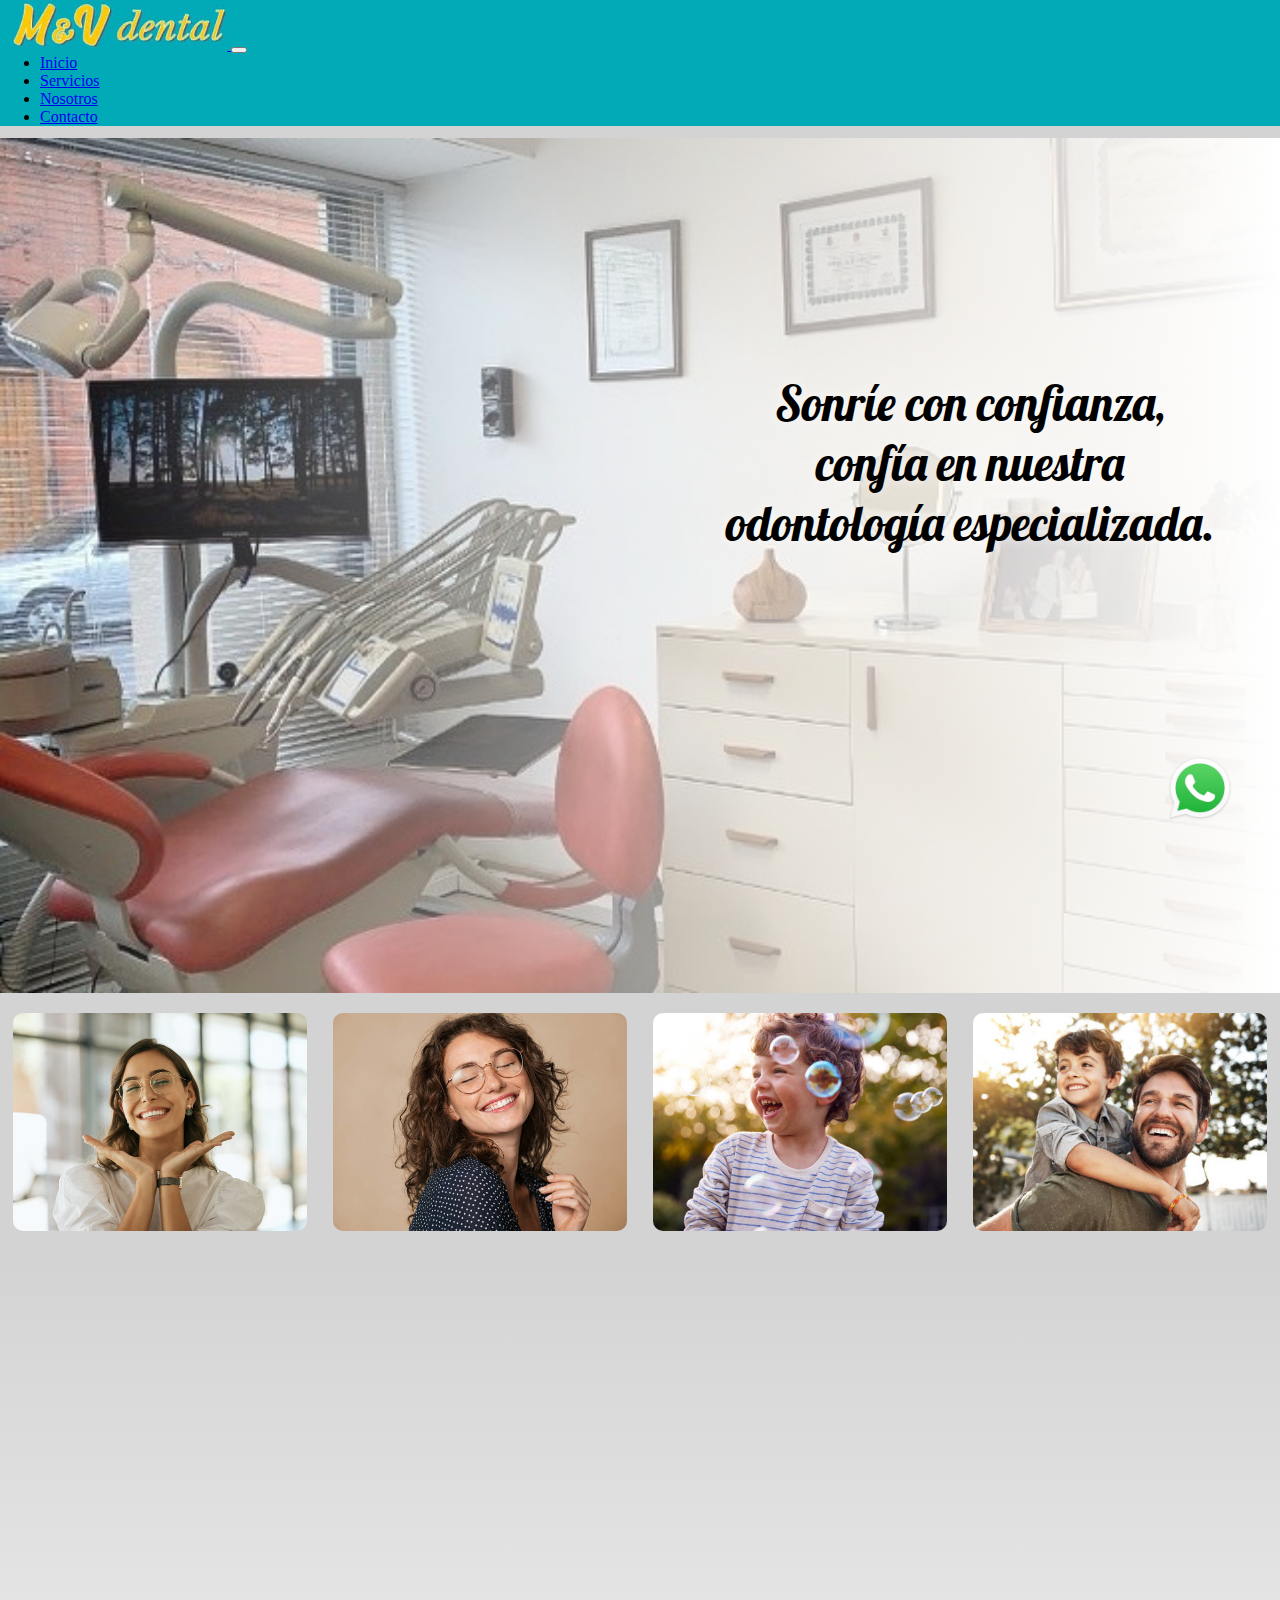
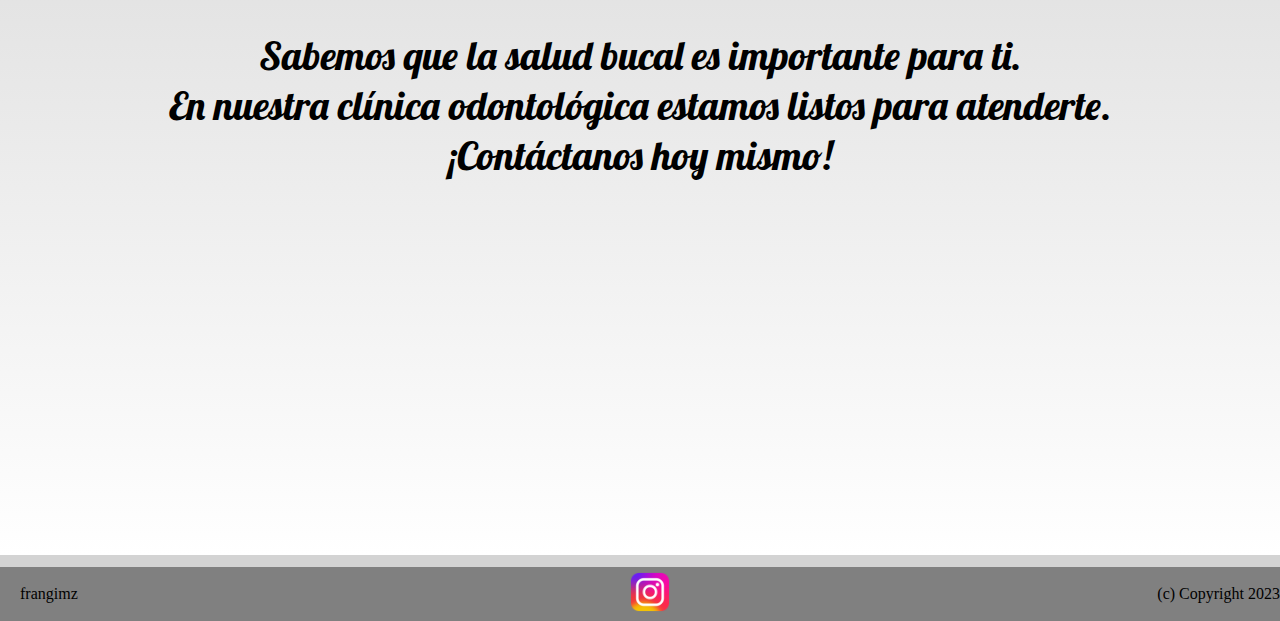
<file: index.html>
<!DOCTYPE html>
<html lang="es">
<head>
    <meta charset="UTF-8">
    <meta http-equiv="X-UA-Compatible" content="IE=edge">
    <meta name="viewport" content="width=device-width, initial-scale=1.0">
    <meta name="description" content="Brindamos tratamientos de odontología especializada en Alberdi, Córdoba. Contáctenos para programar una cita hoy mismo o en caso de emergencia dental.">

    <title>Odontología Especializada - MyV Dental</title>
    <!--Css-->
    <link rel="stylesheet" href="css/styles.css">
    <!--Boostrap-->
    <link href="https://cdn.jsdelivr.net/npm/bootstrap@5.3.0-alpha3/dist/css/bootstrap.min.css" rel="stylesheet" integrity="sha384-KK94CHFLLe+nY2dmCWGMq91rCGa5gtU4mk92HdvYe+M/SXH301p5ILy+dN9+nJOZ" crossorigin="anonymous">
    <!--Favicon-->
    <!-- Lo hico con realfavicongenerator.net-->
    <link rel="apple-touch-icon" sizes="76x76" href="apple-touch-icon.png">
    <link rel="icon" type="image/png" sizes="32x32" href="favicon-32x32.png">
    <link rel="icon" type="image/png" sizes="16x16" href="favicon-16x16.png">
    <link rel="manifest" href="site.webmanifest">
    <link rel="mask-icon" href="safari-pinned-tab.svg" color="#5bbad5">
    <meta name="msapplication-TileColor" content="#da532c">
    <meta name="theme-color" content="#ffffff">
    <!--Google Font Losbter-->
    <link rel="preconnect" href="https://fonts.googleapis.com">
    <link rel="preconnect" href="https://fonts.gstatic.com" crossorigin>
    <link href="https://fonts.googleapis.com/css2?family=Lobster&display=swap" rel="stylesheet">
</head>
<body class="bodyIndex">
    <nav class="navbar navbar-expand-lg navbar-bg-color">
    <div class="container-fluid">
        <a class="navbar-brand" href="index.html">
            <img class="logo" src="img/logo/logo.jpg" alt="Logo de MyV Dental">
        </a>
        <button class="navbar-toggler" type="button" data-bs-toggle="collapse" data-bs-target="#navbarNavDropdown" aria-controls="navbarNavDropdown" aria-expanded="false" aria-label="Toggle navigation">
        <span class="navbar-toggler-icon"></span>
        </button>
        <div class="collapse navbar-collapse justify-content-end" id="navbarNavDropdown">
        <ul class="navbar-nav">
            <li class="nav-item">
            <a class="nav-link active" aria-current="page" href="index.html">Inicio</a>
            </li>
            <li class="nav-item">
            <a class="nav-link" href="pages/services.html">Servicios</a>
            </li>
            <li class="nav-item">
                <a class="nav-link" href="pages/aboutUs.html">Nosotros</a>
            </li>
            <li class="nav-item">
            <a class="nav-link" href="pages/contact.html">Contacto</a>
            </li>
        </ul>
        </div>
    </div>
    </nav>
    <main class="fondoIndex">
        <!--<div class="backg"><img class="backg__img" src="img/fondo.jpg" alt=""></div>-->
        <div class="slogan">
            <p>Sonríe con confianza,<br> confía en nuestra <br>odontología especializada.</p>
        </div>
    </main>

    <div id="whatsapp" class="fade-in-image">
        <a href="https://api.whatsapp.com/send?phone=543515725184&text=Hola%20Gustavo,%20Como%20andas?%20Disculpa,%20te%20escribo%20por%20una%20urgencia." target="_blank"><img class="iconoWhatsapp" src="img/iconos/iconoWhatsapp.png" alt="Logo de Whatsapp"></a>
    </div>

    <div class="sonrisas">
        <div>
            <img src="img/sonrisas/sonrisa1.jpg" alt="Imagen de sonrisa 1">
        </div>
        <div>
            <img src="img/sonrisas/sonrisa2.jpg" alt="Imagen de sonrisa 2">
        </div>
        <div>
            <img src="img/sonrisas/sonrisa3.jpg" alt="Imagen de sonrisa 3">
        </div>
        <div>
            <img src="img/sonrisas/sonrisa4.jpg" alt="Imagen de sonrisa 4">
        </div>
    </div>

    <div class="publicidad">
        <div class="frasePublicitaria">
            <p>Sabemos que la salud bucal es importante para ti.<br> En nuestra clínica odontológica estamos listos para atenderte.<br> ¡Contáctanos hoy mismo!</p>
        </div>
    </div>

    <footer>
        <div class="pie">
            <div class="brand">frangimz</div>
            <div class="redes">
                <a href="https://www.instagram.com/myv_dental/">
                    <img class="logoInsta" src="img/iconos/logoInsta.png" alt="Logo de Instagram">
                </a>
            </div>
            <div class="copyright">
                <p>(c) Copyright 2023</p>
            </div>
        </div>
    </footer>

    <!--Boostrap-->
    <script src="https://cdn.jsdelivr.net/npm/bootstrap@5.3.0-alpha3/dist/js/bootstrap.bundle.min.js" integrity="sha384-ENjdO4Dr2bkBIFxQpeoTz1HIcje39Wm4jDKdf19U8gI4ddQ3GYNS7NTKfAdVQSZe" crossorigin="anonymous"></script>
    <!--AOS-->

</body>
</html>
</file>
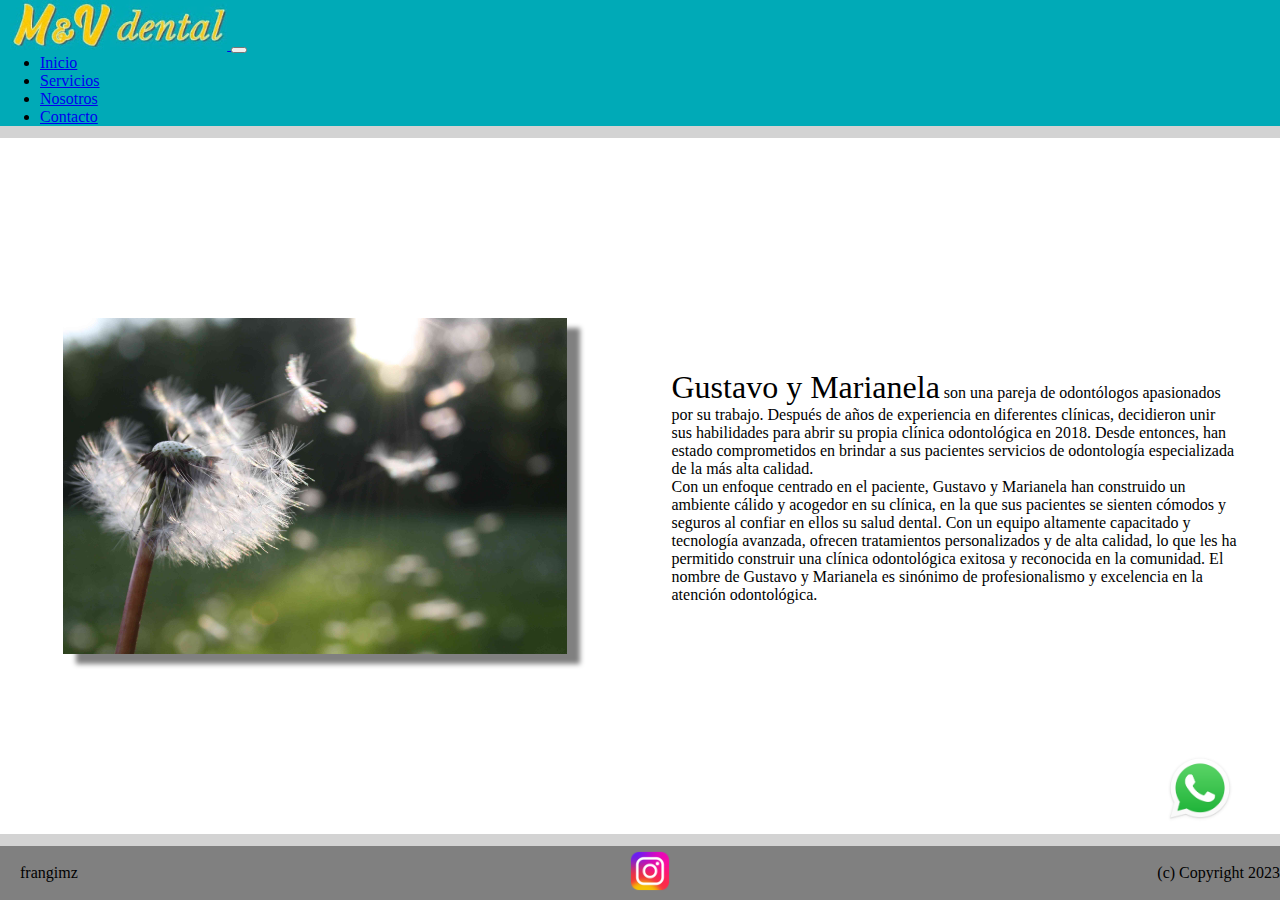
<file: pages/aboutUs.html>
<!DOCTYPE html>
<html lang="es">

<head>
    <meta charset="UTF-8">
    <meta http-equiv="X-UA-Compatible" content="IE=edge">
    <meta name="viewport" content="width=device-width, initial-scale=1.0">
    <meta name="description" content="Conoce la historia y trayectoria de nuestra clínica odontológica especializada. Descubre cómo hemos ayudado a nuestros pacientes a lograr una sonrisa saludable y hermosa. ¡Visítanos y conoce nuestra historia!">
    <title>Sobre Nosotros - MyV Dental</title>
    <!--Css-->
    <link rel="stylesheet" href="../css/styles.css">
    <!--Boostrap-->
    <link href="https://cdn.jsdelivr.net/npm/bootstrap@5.3.0-alpha3/dist/css/bootstrap.min.css" rel="stylesheet"
        integrity="sha384-KK94CHFLLe+nY2dmCWGMq91rCGa5gtU4mk92HdvYe+M/SXH301p5ILy+dN9+nJOZ" crossorigin="anonymous">
    <!--Favicon-->
    <!-- Lo hico con realfavicongenerator.net-->
    <link rel="apple-touch-icon" sizes="76x76" href="../apple-touch-icon.png">
    <link rel="icon" type="image/png" sizes="32x32" href="../favicon-32x32.png">
    <link rel="icon" type="image/png" sizes="16x16" href="../favicon-16x16.png">
    <link rel="manifest" href="../site.webmanifest">
    <link rel="mask-icon" href="../safari-pinned-tab.svg" color="#5bbad5">
    <meta name="msapplication-TileColor" content="#da532c">
    <meta name="theme-color" content="#ffffff">
    <!--Google Font Losbter-->
    <link rel="preconnect" href="https://fonts.googleapis.com">
    <link rel="preconnect" href="https://fonts.gstatic.com" crossorigin>
    <link href="https://fonts.googleapis.com/css2?family=Lobster&display=swap" rel="stylesheet">
</head>

<body class="bodyFullScreen">
    <nav class="navbar navbar-expand-lg navbar-bg-color">
        <div class="container-fluid">
            <a class="navbar-brand" href="../index.html">
                <img class="logo" src="../img/logo/logo.jpg" alt="Logo de MyV Dental">
            </a>
            <button class="navbar-toggler" type="button" data-bs-toggle="collapse" data-bs-target="#navbarNavDropdown"
                aria-controls="navbarNavDropdown" aria-expanded="false" aria-label="Toggle navigation">
                <span class="navbar-toggler-icon"></span>
            </button>
            <div class="collapse navbar-collapse justify-content-end" id="navbarNavDropdown">
                <ul class="navbar-nav">
                    <li class="nav-item">
                        <a class="nav-link active" aria-current="page" href="../index.html">Inicio</a>
                    </li>
                    <li class="nav-item">
                        <a class="nav-link" href="services.html">Servicios</a>
                    </li>
                    <li class="nav-item">
                        <a class="nav-link" href="aboutUs.html">Nosotros</a>
                    </li>
                    <li class="nav-item">
                        <a class="nav-link" href="contact.html">Contacto</a>
                    </li>
                </ul>
            </div>
        </div>
    </nav>

    <main class="portadaAboutus">
        <section class="imgStory">
            <img src="../img/imagen1.jpg" alt="Imagen que expresa comienzo de algo">
        </section>
        <section class="story">
            <p>
                <span class="textDeco">Gustavo y Marianela</span> son una pareja de odontólogos apasionados por su trabajo. Después de años de
                experiencia en diferentes clínicas, decidieron unir sus habilidades para abrir su propia clínica
                odontológica en 2018. Desde entonces, han estado comprometidos en brindar a sus pacientes servicios de
                odontología especializada de la más alta calidad.
            </p>
            <p>
                Con un enfoque centrado en el paciente, Gustavo y Marianela han construido un ambiente cálido y acogedor
                en su clínica, en la que sus pacientes se sienten cómodos y seguros al confiar en ellos su salud dental.
                Con un equipo altamente capacitado y tecnología avanzada, ofrecen tratamientos personalizados y de alta
                calidad, lo que les ha permitido construir una clínica odontológica exitosa y reconocida en la
                comunidad. El nombre de Gustavo y Marianela es sinónimo de profesionalismo y excelencia en la atención
                odontológica.
            </p>
        </section>
    </main>

    <div id="whatsapp" class="fade-in-image">
        <a href="https://api.whatsapp.com/send?phone=543515725184&text=Hola%20Gustavo,%20Como%20andas?%20Disculpa,%20te%20escribo%20por%20una%20urgencia." target="_blank"><img class="iconoWhatsapp" src="../img/iconos/iconoWhatsapp.png" alt="Logo de Whatsapp"></a>
    </div>

    <footer>
        <div class="pie">
            <div class="brand">frangimz</div>
            <div class="redes">
                <a href="https://www.instagram.com/myv_dental/">
                    <img class="logoInsta" src="../img/iconos/logoInsta.png" alt="Logo de Instagram">
                </a>
            </div>
            <div class="copyright">
                <p>(c) Copyright 2023</p>
            </div>
        </div>
    </footer>

    <!--Boostrap-->
    <script src="https://cdn.jsdelivr.net/npm/bootstrap@5.3.0-alpha3/dist/js/bootstrap.bundle.min.js"
        integrity="sha384-ENjdO4Dr2bkBIFxQpeoTz1HIcje39Wm4jDKdf19U8gI4ddQ3GYNS7NTKfAdVQSZe"
        crossorigin="anonymous"></script>
</body>

</html>
</file>
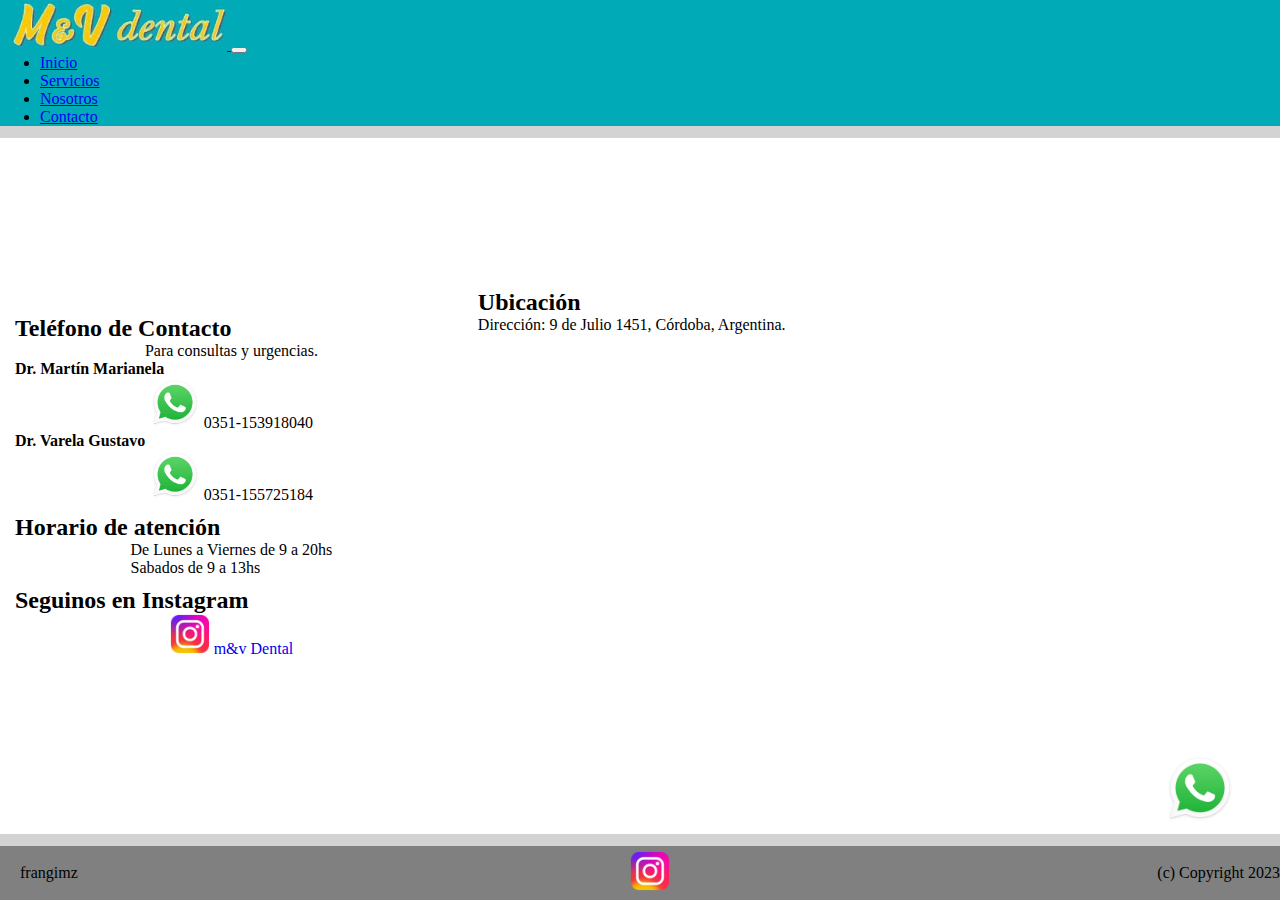
<file: pages/contact.html>
<!DOCTYPE html>
<html lang="es">

<head>
    <meta charset="UTF-8">
    <meta http-equiv="X-UA-Compatible" content="IE=edge">
    <meta name="viewport" content="width=device-width, initial-scale=1.0">
    <meta name="description" content="Encuentra aquí los canales de comunicación, horarios y ubicación de nuestra clínica dental. Contáctanos fácilmente y agenda tu cita hoy mismo.">
    <title>Contacto - MyV Dental</title>
    <!--Css-->
    <link rel="stylesheet" href="../css/styles.css">
    <!--Boostrap-->
    <link href="https://cdn.jsdelivr.net/npm/bootstrap@5.3.0-alpha3/dist/css/bootstrap.min.css" rel="stylesheet"
        integrity="sha384-KK94CHFLLe+nY2dmCWGMq91rCGa5gtU4mk92HdvYe+M/SXH301p5ILy+dN9+nJOZ" crossorigin="anonymous">
    <!--Favicon-->
    <!-- Lo hico con realfavicongenerator.net-->
    <link rel="apple-touch-icon" sizes="76x76" href="../apple-touch-icon.png">
    <link rel="icon" type="image/png" sizes="32x32" href="../favicon-32x32.png">
    <link rel="icon" type="image/png" sizes="16x16" href="../favicon-16x16.png">
    <link rel="manifest" href="../site.webmanifest">
    <link rel="mask-icon" href="../safari-pinned-tab.svg" color="#5bbad5">
    <meta name="msapplication-TileColor" content="#da532c">
    <meta name="theme-color" content="#ffffff">
    <!--Google Font Losbter-->
    <link rel="preconnect" href="https://fonts.googleapis.com">
    <link rel="preconnect" href="https://fonts.gstatic.com" crossorigin>
    <link href="https://fonts.googleapis.com/css2?family=Lobster&display=swap" rel="stylesheet">
</head>

<body class="bodyFullScreen">
    <nav class="navbar navbar-expand-lg navbar-bg-color">
        <div class="container-fluid">
            <a class="navbar-brand" href="../index.html">
                <img class="logo" src="../img/logo/logo.jpg" alt="Logo de MyV Dental">
            </a>
            <button class="navbar-toggler" type="button" data-bs-toggle="collapse" data-bs-target="#navbarNavDropdown"
                aria-controls="navbarNavDropdown" aria-expanded="false" aria-label="Toggle navigation">
                <span class="navbar-toggler-icon"></span>
            </button>
            <div class="collapse navbar-collapse justify-content-end" id="navbarNavDropdown">
                <ul class="navbar-nav">
                    <li class="nav-item">
                        <a class="nav-link active" aria-current="page" href="../index.html">Inicio</a>
                    </li>
                    <li class="nav-item">
                        <a class="nav-link" href="services.html">Servicios</a>
                    </li>
                    <li class="nav-item">
                        <a class="nav-link" href="aboutUs.html">Nosotros</a>
                    </li>
                    <li class="nav-item">
                        <a class="nav-link" href="contact.html">Contacto</a>
                    </li>
                </ul>
            </div>
        </div>
    </nav>

    <main class="portadaContact">
        <section class="contact">
            <div class="telContact">
                <div class="telContact__title">
                    <h2>Teléfono de Contacto</h2>
                </div>
                <p>Para consultas y urgencias.</p>
                <div class="telContact__title">
                    <h4>Dr. Martín Marianela</h4>
                </div>
                <div>
                    <a href="https://api.whatsapp.com/send?phone=543513918040&text=Hola%20Marianela,%20Como%20andas?%20Disculpa,%20te%20escribo%20por%20una%20urgencia."
                    target="_blank"><img class="iconoWhatsappContact" src="../img/iconos/iconoWhatsapp.png"
                        alt="Logo de Whatsapp"></a>
                    <span>0351-153918040</span>
                </div>
                <div class="telContact__title">
                    <h4>Dr. Varela Gustavo</h4>
                </div>
                <div>
                    <a href="https://api.whatsapp.com/send?phone=543515725184&text=Hola%20Gustavo,%20Como%20andas?%20Disculpa,%20te%20escribo%20por%20una%20urgencia."
                        target="_blank"><img class="iconoWhatsappContact" src="../img/iconos/iconoWhatsapp.png"
                            alt="Logo de Whatsapp"></a>
                    <span>0351-155725184</span>
                </div>
            </div>
            <div class="horaContact">
                <div class="horaContact__title">
                    <h2>Horario de atención</h2>
                </div>
                <p>De Lunes a Viernes de 9 a 20hs </br>Sabados de 9 a 13hs</p>
            </div>
            <div class="redesContact">
                <div class="redesContact__title">
                    <h2>Seguinos en Instagram</h2>
                </div>
                <a href="https://www.instagram.com/myv_dental/">
                    <img class="logoInsta" src="../img/iconos/logoInsta.png" alt="Logo de Instagram"> m&v Dental
                </a>
            </div>
        </section>
        <section class="ubicacion">
            <div class="ubicacion__title">
                <h2>Ubicación</h2>
                <p>Dirección: 9 de Julio 1451, Córdoba, Argentina.</p>
            </div>
            <iframe
                src="https://www.google.com/maps/embed?pb=!1m18!1m12!1m3!1d474.6588756135796!2d-64.2032541599615!3d-31.409222230905428!2m3!1f0!2f0!3f0!3m2!1i1024!2i768!4f13.1!3m3!1m2!1s0x9432992264b17a0f%3A0xe897d49054c7921e!2sM%26V%20DENTAL!5e0!3m2!1sen!2sar!4v1683429039862!5m2!1sen!2sar"
                width="600" height="450" style="border:0;" allowfullscreen="" loading="lazy"
                referrerpolicy="no-referrer-when-downgrade"></iframe>
        </section>
    </main>

    <div id="whatsapp" class="fade-in-image">
        <a href="https://api.whatsapp.com/send?phone=543515725184&text=Hola%20Gustavo,%20Como%20andas?%20Disculpa,%20te%20escribo%20por%20una%20urgencia."
            target="_blank"><img class="iconoWhatsapp" src="../img/iconos/iconoWhatsapp.png" alt="Logo de Whatsapp"></a>
    </div>

    <footer>
        <div class="pie">
            <div class="brand">frangimz</div>
            <div class="redes">
                <a href="https://www.instagram.com/myv_dental/">
                    <img class="logoInsta" src="../img/iconos/logoInsta.png" alt="Logo de Instagram">
                </a>
            </div>
            <div class="copyright">
                <p>(c) Copyright 2023</p>
            </div>
        </div>
    </footer>

    <!--Boostrap-->
    <script src="https://cdn.jsdelivr.net/npm/bootstrap@5.3.0-alpha3/dist/js/bootstrap.bundle.min.js"
        integrity="sha384-ENjdO4Dr2bkBIFxQpeoTz1HIcje39Wm4jDKdf19U8gI4ddQ3GYNS7NTKfAdVQSZe"
        crossorigin="anonymous"></script>
</body>

</html>
</file>
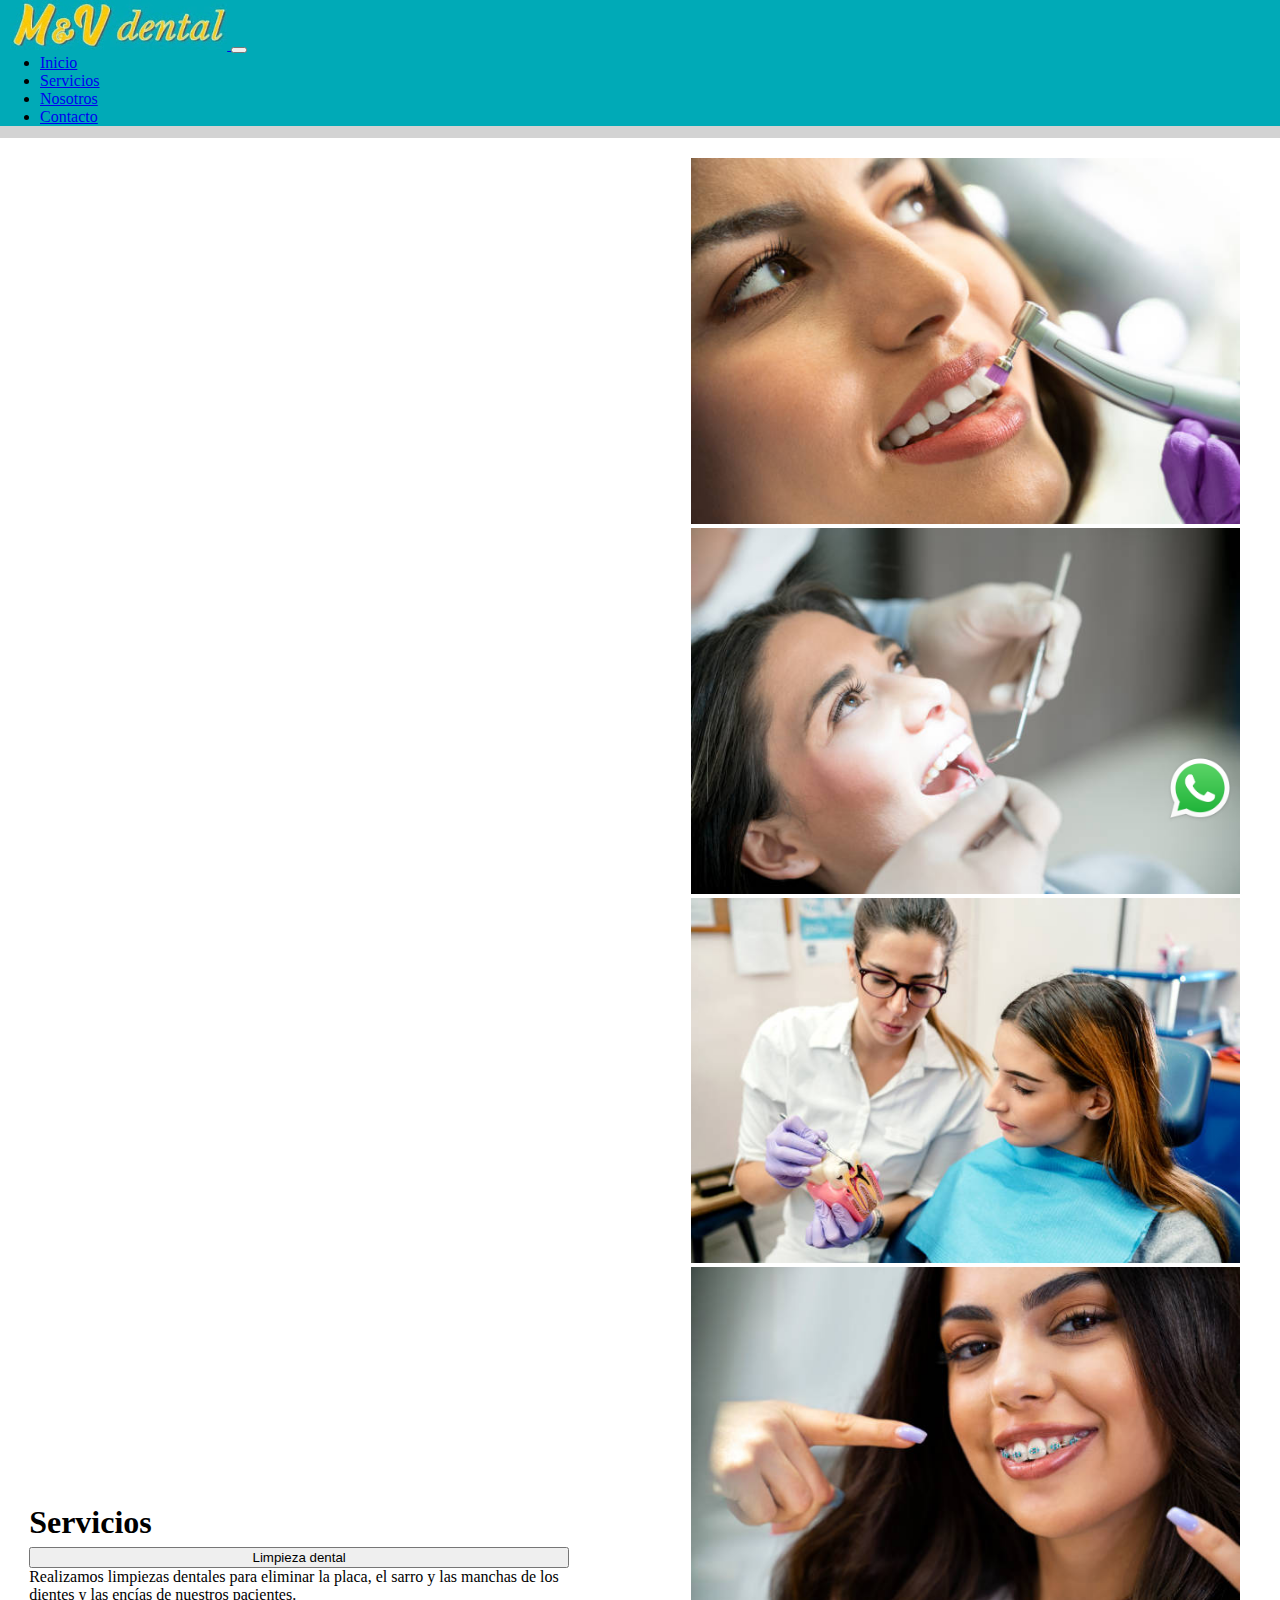
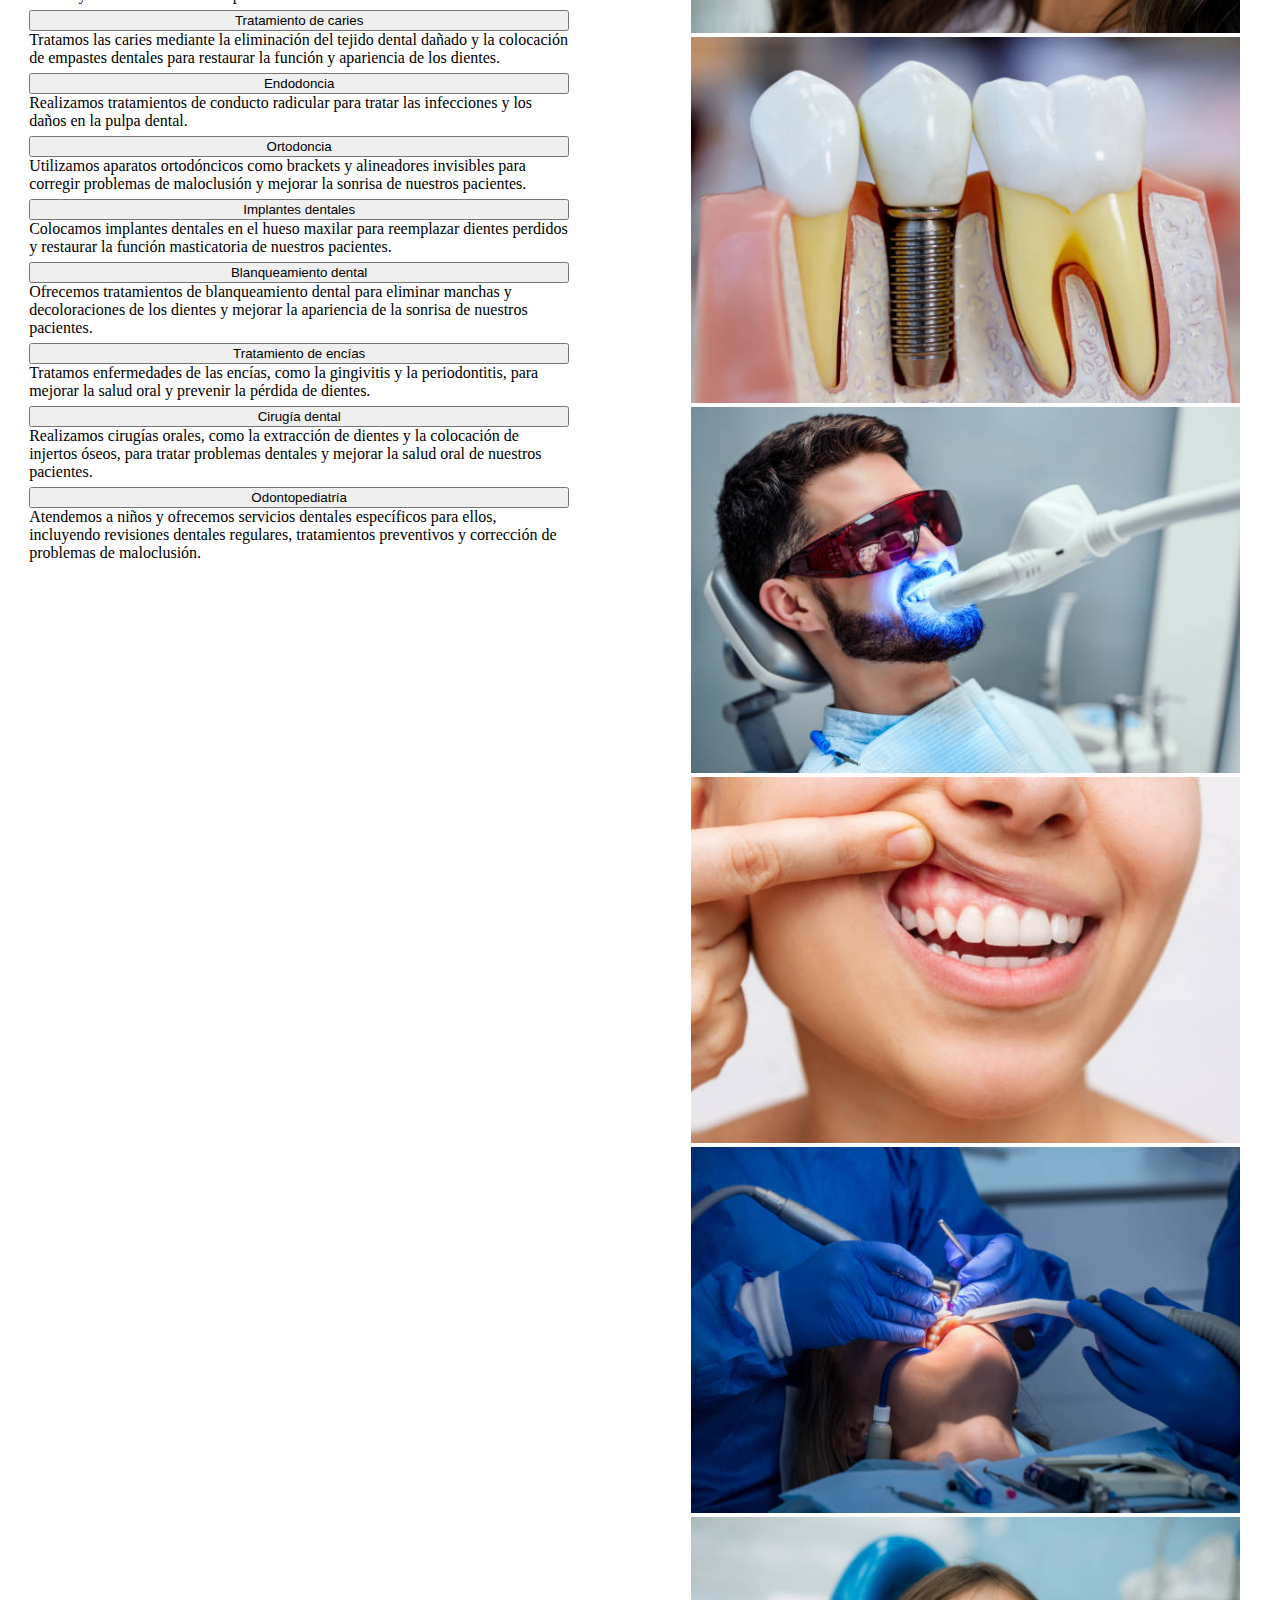
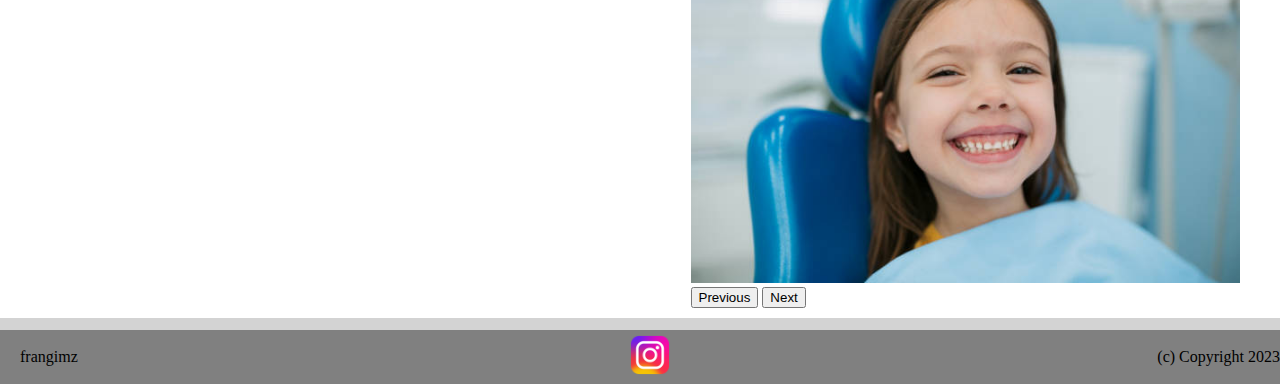
<file: pages/services.html>
<!DOCTYPE html>
<html lang="es">

<head>
    <meta charset="UTF-8">
    <meta http-equiv="X-UA-Compatible" content="IE=edge">
    <meta name="viewport" content="width=device-width, initial-scale=1.0">
    <meta name="description" content="En nuestra clínica dental especializada ofrecemos tratamientos de odontología especializada para mejorar tu salud bucal. Contáctanos hoy mismo y programa tu cita.">
    <title>Tratamientos Dentales - MyV Dental</title>
    <!--Css-->
    <link rel="stylesheet" href="../css/styles.css">
    <!--Boostrap-->
    <link href="https://cdn.jsdelivr.net/npm/bootstrap@5.3.0-alpha3/dist/css/bootstrap.min.css" rel="stylesheet"
        integrity="sha384-KK94CHFLLe+nY2dmCWGMq91rCGa5gtU4mk92HdvYe+M/SXH301p5ILy+dN9+nJOZ" crossorigin="anonymous">
    <!--Favicon-->
    <!-- Lo hico con realfavicongenerator.net-->
    <link rel="apple-touch-icon" sizes="76x76" href="../apple-touch-icon.png">
    <link rel="icon" type="image/png" sizes="32x32" href="../favicon-32x32.png">
    <link rel="icon" type="image/png" sizes="16x16" href="../favicon-16x16.png">
    <link rel="manifest" href="../site.webmanifest">
    <link rel="mask-icon" href="../safari-pinned-tab.svg" color="#5bbad5">
    <meta name="msapplication-TileColor" content="#da532c">
    <meta name="theme-color" content="#ffffff">
    <!--Google Font Losbter-->
    <link rel="preconnect" href="https://fonts.googleapis.com">
    <link rel="preconnect" href="https://fonts.gstatic.com" crossorigin>
    <link href="https://fonts.googleapis.com/css2?family=Lobster&display=swap" rel="stylesheet">
</head>

<body class="bodyFullScreen">
    <nav class="navbar navbar-expand-lg navbar-bg-color">
        <div class="container-fluid">
            <a class="navbar-brand" href="../index.html">
                <img class="logo" src="../img/logo/logo.jpg" alt="Logo de MyV Dental">
            </a>
            <button class="navbar-toggler" type="button" data-bs-toggle="collapse" data-bs-target="#navbarNavDropdown"
                aria-controls="navbarNavDropdown" aria-expanded="false" aria-label="Toggle navigation">
                <span class="navbar-toggler-icon"></span>
            </button>
            <div class="collapse navbar-collapse justify-content-end" id="navbarNavDropdown">
                <ul class="navbar-nav">
                    <li class="nav-item">
                        <a class="nav-link active" aria-current="page" href="../index.html">Inicio</a>
                    </li>
                    <li class="nav-item">
                        <a class="nav-link" href="services.html">Servicios</a>
                    </li>
                    <li class="nav-item">
                        <a class="nav-link" href="aboutUs.html">Nosotros</a>
                    </li>
                    <li class="nav-item">
                        <a class="nav-link" href="contact.html">Contacto</a>
                    </li>
                </ul>
            </div>
        </div>
    </nav>

    <main class="portadaServices">
        <section class="services">
            <h1>Servicios</h1>
            <div class="accordion accordion-flush" id="accordionFlushExample">
                <div class="accordion-item">
                  <h2 class="accordion-header">
                    <button class="accordion-button collapsed" type="button" data-bs-toggle="collapse" data-bs-target="#flush-collapseOne" aria-expanded="false" aria-controls="flush-collapseOne">
                        Limpieza dental
                    </button>
                  </h2>
                  <div id="flush-collapseOne" class="accordion-collapse collapse" data-bs-parent="#accordionFlushExample">
                    <div class="accordion-body">Realizamos limpiezas dentales para eliminar la placa, el sarro y las manchas de los dientes y las encías de nuestros pacientes.</div>
                  </div>
                </div>
                <div class="accordion-item">
                  <h2 class="accordion-header">
                    <button class="accordion-button collapsed" type="button" data-bs-toggle="collapse" data-bs-target="#flush-collapseTwo" aria-expanded="false" aria-controls="flush-collapseTwo">
                        Tratamiento de caries
                    </button>
                  </h2>
                  <div id="flush-collapseTwo" class="accordion-collapse collapse" data-bs-parent="#accordionFlushExample">
                    <div class="accordion-body">Tratamos las caries mediante la eliminación del tejido dental dañado y la colocación de empastes dentales para restaurar la función y apariencia de los dientes.</div>
                  </div>
                </div>
                <div class="accordion-item">
                  <h2 class="accordion-header">
                    <button class="accordion-button collapsed" type="button" data-bs-toggle="collapse" data-bs-target="#flush-collapseThree" aria-expanded="false" aria-controls="flush-collapseThree">
                        Endodoncia
                    </button>
                  </h2>
                  <div id="flush-collapseThree" class="accordion-collapse collapse" data-bs-parent="#accordionFlushExample">
                    <div class="accordion-body">Realizamos tratamientos de conducto radicular para tratar las infecciones y los daños en la pulpa dental.</div>
                  </div>
                </div>
              <div class="accordion-item">
                <h2 class="accordion-header">
                  <button class="accordion-button collapsed" type="button" data-bs-toggle="collapse" data-bs-target="#flush-collapseFour" aria-expanded="false" aria-controls="flush-collapseFour">
                    Ortodoncia
                  </button>
                </h2>
                <div id="flush-collapseFour" class="accordion-collapse collapse" data-bs-parent="#accordionFlushExample">
                  <div class="accordion-body">Utilizamos aparatos ortodóncicos como brackets y alineadores invisibles para corregir problemas de maloclusión y mejorar la sonrisa de nuestros pacientes.</div>
                </div>
              </div>
              <div class="accordion-item">
                <h2 class="accordion-header">
                  <button class="accordion-button collapsed" type="button" data-bs-toggle="collapse" data-bs-target="#flush-collapseFive" aria-expanded="false" aria-controls="flush-collapseFive">
                    Implantes dentales
                  </button>
                </h2>
                <div id="flush-collapseFive" class="accordion-collapse collapse" data-bs-parent="#accordionFlushExample">
                  <div class="accordion-body">Colocamos implantes dentales en el hueso maxilar para reemplazar dientes perdidos y restaurar la función masticatoria de nuestros pacientes.</div>
                </div>
              </div>
              <div class="accordion-item">
                <h2 class="accordion-header">
                  <button class="accordion-button collapsed" type="button" data-bs-toggle="collapse" data-bs-target="#flush-collapseSix" aria-expanded="false" aria-controls="flush-collapseSix">
                    Blanqueamiento dental
                  </button>
                </h2>
                <div id="flush-collapseSix" class="accordion-collapse collapse" data-bs-parent="#accordionFlushExample">
                  <div class="accordion-body">Ofrecemos tratamientos de blanqueamiento dental para eliminar manchas y decoloraciones de los dientes y mejorar la apariencia de la sonrisa de nuestros pacientes.</div>
                </div>
              </div>
              <div class="accordion-item">
                <h2 class="accordion-header">
                  <button class="accordion-button collapsed" type="button" data-bs-toggle="collapse" data-bs-target="#flush-collapseSeven" aria-expanded="false" aria-controls="flush-collapseSeven">
                    Tratamiento de encías
                  </button>
                </h2>
                <div id="flush-collapseSeven" class="accordion-collapse collapse" data-bs-parent="#accordionFlushExample">
                  <div class="accordion-body">Tratamos enfermedades de las encías, como la gingivitis y la periodontitis, para mejorar la salud oral y prevenir la pérdida de dientes.</div>
                </div>
              </div>
            <div class="accordion-item">
              <h2 class="accordion-header">
                <button class="accordion-button collapsed" type="button" data-bs-toggle="collapse" data-bs-target="#flush-collapseEight" aria-expanded="false" aria-controls="flush-collapseEight">
                    Cirugía dental
                </button>
              </h2>
              <div id="flush-collapseEight" class="accordion-collapse collapse" data-bs-parent="#accordionFlushExample">
                <div class="accordion-body">Realizamos cirugías orales, como la extracción de dientes y la colocación de injertos óseos, para tratar problemas dentales y mejorar la salud oral de nuestros pacientes.</div>
              </div>
            </div>
            <div class="accordion-item">
              <h2 class="accordion-header">
                <button class="accordion-button collapsed" type="button" data-bs-toggle="collapse" data-bs-target="#flush-collapseNine" aria-expanded="false" aria-controls="flush-collapseNine">
                    Odontopediatría
                </button>
              </h2>
              <div id="flush-collapseNine" class="accordion-collapse collapse" data-bs-parent="#accordionFlushExample">
                <div class="accordion-body">Atendemos a niños y ofrecemos servicios dentales específicos para ellos, incluyendo revisiones dentales regulares, tratamientos preventivos y corrección de problemas de maloclusión.</div>
              </div>
            </div>
        </div>
        </section>

        <section class="servicesImagenes">
            <div id="carouselExampleInterval" class="carousel slide" data-bs-ride="carousel">
                <div class="carousel-inner">
                  <div class="carousel-item active" data-bs-interval="5000">
                    <img src="../img/services_free_img/limpieDental.jpg" class="d-block" alt="Imagen de limpieza dental">
                  </div>
                  <div class="carousel-item" data-bs-interval="5000">
                    <img src="../img/services_free_img/tratcaries.jpg" class="d-block" alt="Imagen de tratamiento de caries">
                  </div>
                  <div class="carousel-item" data-bs-interval="5000">
                    <img src="../img/services_free_img/endodoncia.jpg" class="d-block" alt="Imagen de endodoncia">
                  </div>
                  <div class="carousel-item" data-bs-interval="5000">
                    <img src="../img/services_free_img/ortodoncia.jpg" class="d-block" alt="Imagen de ortodoncia">
                  </div>
                  <div class="carousel-item" data-bs-interval="5000">
                    <img src="../img/services_free_img/implante.jpg" class="d-block" alt="Imagen de implantes">
                  </div>
                  <div class="carousel-item" data-bs-interval="5000">
                    <img src="../img/services_free_img/blanqueamiento.jpg" class="d-block" alt="Imagen de blanqueamiento dental">
                  </div>
                  <div class="carousel-item" data-bs-interval="5000">
                    <img src="../img/services_free_img/tratamientoEncias.jpg" class="d-block" alt="Imagen de tratamiento de encías">
                  </div>
                  <div class="carousel-item" data-bs-interval="5000">
                    <img src="../img/services_free_img/cirugiaDental.jpg" class="d-block" alt="Imagen de cirugía dental">
                  </div>
                  <div class="carousel-item" data-bs-interval="5000">
                    <img src="../img/services_free_img/ortopediatria.jpg" class="d-block" alt="Imagen de ortopediatría">
                  </div>
                </div>
                <button class="carousel-control-prev" type="button" data-bs-target="#carouselExampleInterval" data-bs-slide="prev">
                  <span class="carousel-control-prev-icon" aria-hidden="true"></span>
                  <span class="visually-hidden">Previous</span>
                </button>
                <button class="carousel-control-next" type="button" data-bs-target="#carouselExampleInterval" data-bs-slide="next">
                  <span class="carousel-control-next-icon" aria-hidden="true"></span>
                  <span class="visually-hidden">Next</span>
                </button>
              </div>
        </section>
    </main>

    <div id="whatsapp" class="fade-in-image">
        <a href="https://api.whatsapp.com/send?phone=543515725184&text=Hola%20Gustavo,%20Como%20andas?%20Disculpa,%20te%20escribo%20por%20una%20urgencia." target="_blank"><img class="iconoWhatsapp" src="../img/iconos/iconoWhatsapp.png" alt="Logo de Whatsapp"></a>
    </div>

    <footer>
      <div class="pie">
          <div class="brand">frangimz</div>
          <div class="redes">
              <a href="https://www.instagram.com/myv_dental/">
                  <img class="logoInsta" src="../img/iconos/logoInsta.png" alt="Logo de Instagram">
              </a>
          </div>
          <div class="copyright">
            <p>(c) Copyright 2023</p>
          </div>
      </div>
  </footer>

    <!--Boostrap-->
    <script src="https://cdn.jsdelivr.net/npm/bootstrap@5.3.0-alpha3/dist/js/bootstrap.bundle.min.js"
        integrity="sha384-ENjdO4Dr2bkBIFxQpeoTz1HIcje39Wm4jDKdf19U8gI4ddQ3GYNS7NTKfAdVQSZe"
        crossorigin="anonymous"></script>
</body>

</html>
</file>
<file: css/styles.css>
*{
    margin: 0;
}

.navbar{
    height: auto;
}

.navbar-bg-color{
    background: #00aab7;
    /*background: linear-gradient(90deg, yellow 68%, lightgray 100%);*/
    border-bottom: 0.75rem solid lightgray;
}

.logo{
    height: 50px;
    padding-left: 10px;
}

.fondoIndex{
    height: 100%;
    width: 100%;
    position: relative;
    background: linear-gradient(to right, transparent, white),
    url("../img/fondoIndex/fondo4.jpg");
    background-size: cover;
    min-height: 95vh;
}

.backg{
    height: 100%;
    width: 100%;
    position: absolute;
}

.backg__img{
    z-index: -1;
    opacity: 50%;
    object-fit: cover;
    width: 100%;
    height: 100%;
}

.slogan{
    position: relative;
    left: 50%;
    top: 25vh;
    height: auto;
    width: 50%;
    /*background-color: white;*/
    padding: 10px;
    border-radius: 20px;
}

.slogan p{
    text-align: center;
    font-family: 'Lobster', cursive;
    font-size: 3rem;
    text-shadow: 0px 0px 11px rgba(255,255,255,0.7);
}

footer{
    width: 100%;
    height: 50px+1rem;
    background-color: gray;
    display: flex;
    justify-content: center;
    flex-direction: row;
    padding-left: 10px;
    padding-right: 10px;
    border-top: 0.75rem solid lightgray;
}

.pie{
    width: 100%;
    display: flex;
    justify-content: space-around;
    align-items: center;
    max-width: 1600px;
}

.pie p{
    margin: 0;
}

.pie div{
    padding: 5px 10px 5px 10px;
}

.brand,.copyright{
    width: 40%;
}
.redes{
    width: 20%;
}

.redes{
    display: flex;
    justify-content: center;
}

.copyright{
    display: flex;
    justify-content: right;
}

.logoInsta{
    width: 40px;
}

.container-fluid{
    max-width: 1600px;
}

.iconoWhatsapp{
    width: 70px;
    height: 70px;
}

#whatsapp {
    z-index: 2;
    position: fixed;
    bottom: 8vh;
    right: 5vh;
 }

.fade-in-image { animation: fadeIn 5s; }

@keyframes fadeIn {
    0% { opacity: 0; }
    100% { opacity: 1; }
}

.bodyIndex{
    display: flex;
    justify-content: space-between;
    flex-direction: column;
}

.publicidad{
    background: rgb(255,255,255);
    background: linear-gradient(0deg, rgba(255,255,255,1) 0%, lightgray 100%);
    height: 100vh;
    display: flex;
    justify-content: center;
    align-items: center;
}

.frasePublicitaria{
    text-align: center;
    bottom: 100px;
    left: 100px;
    font-family: 'Lobster', cursive;
    font-size: 2.5rem;
}

.sonrisas{
    width: 100%;
    display: flex;
    flex-direction: row;
    justify-content: space-around;
    background-color: lightgray;
}

.sonrisas div{
    width: 23%;
    padding: 0;
    margin: 20px 0 20px 0;
}

.sonrisas div img{
    width: 100%;
    object-fit: cover;
    border-radius: 10px;
}

/*Services*/

.portadaServices{
    height: auto;
    display: flex;
    justify-content: center;
    flex-direction: row;
    align-items: center;
    margin-top: 10px;
}

.services{
    width: 50%;
    padding: 20px;
    display: flex;
    justify-content: center;
    align-items: center;
    flex-direction: column;
}

.portadaServices .services *{
    width: 97%;
}

.servicesImagenes{
    padding: 10px;
    width: 50%;
    display: flex;
    justify-content: center;
    align-items: center;
}

#carouselExampleInterval{
    width: 90%;
}

#carouselExampleInterval div div img{
    object-fit: cover;
    width: 100%;
}

/*About us*/

.portadaAboutus{
    height: auto;
    width: 100%;
    display: flex;
    justify-content: center;
    align-items: center;
}

.story{
    padding: 10px;
    width: 50%;
}

.bodyFullScreen{
    display: flex;
    justify-content: space-between;
    flex-direction: column;
    height: 100vh;
}

.story{
    display: flex;
    flex-direction: column;
    justify-content: center;
    align-items: center;
}

.story p {
    width: 90%;
}

.imgStory{
    width: 50%;
    display: flex;
    justify-content: center;
    flex-direction: column;
    align-items: center;
}

.imgStory img{
    width: 80%;
    /*border-radius: 10%;*/
    box-shadow: 13px 10px 5px 0px gray;
}

.textDeco{
    font-size: 2rem;
}

/*Contact*/

.portadaContact{
    height: auto;
    width: 100%;
    display: flex;
}

.contact{
    min-width: 400px;
    display: flex;
}

.contact,.ubicacion{
    width: 50%;
    padding: 10px;
    display: flex;
    justify-content: center;
    flex-direction: column;
    align-items: center;
    padding: 10px;
}

.ubicacion{
    width: 90%;
}

.ubicacion iframe{
    height: 350px;
    width: 90%;
    /*min-width: 500px;*/
}

.ubicacion__title{
    width: 100%;
    padding-left: 10px;
    display: flex;
    flex-direction: column;
    justify-content: center;
    align-items: flex-start;
}

.telContact,.horaContact,.redesContact{
    padding: 5px;
    width: 100%;
    display: flex;
    justify-content: center;
    align-items: center;
    flex-direction: column;
}

.iconoWhatsappContact{
    width: 50px;
    height: 50px;
}

.telContact__title{
    width: 100%;
    padding-left: 10px;
    display: flex;
    flex-direction: column;
    justify-content: center;
    align-items: flex-start;
}

.horaContact__title,.redesContact__title{
    width: 100%;
    padding-left: 10px;
    display: flex;
    flex-direction: column;
    justify-content: center;
    align-items: flex-start;
}

.redesContact a{
    text-decoration: none;
}

/*Media Queries*/
/* Extra small devices (phones, 340px and down) */
@media only screen and (max-width: 340px){
    /*.navbar-bg-color{
        background-color: fuchsia;
    }*/

    .logo{
        height: 30px;
    }

    .brand,.copyright{
        font-size: 0.75rem;
    }

    /*Index*/
    .sonrisas{
        flex-wrap: wrap;
    }

    .sonrisas div{
        width: 98%;
    }
    .slogan{
        left: 0%;
        top: 30vh;
        width: 100%;
        display: flex;
        justify-content: center;
        align-items: center;
    }

    .slogan p{
        font-size: 1.5rem;
    }
    .frasePublicitaria{
        font-size: 1.5rem;
        width: 70%;
    }

    /*Services*/
    .portadaServices{
        flex-direction: column;
    }

    .services{
        width: 100%;
        height: 90vh;
    }

    .servicesImagenes{
        width: 100%;
        height: 70vh;
    }

    /*About Us*/
    .portadaAboutus{
        flex-direction: column-reverse;
        justify-content: space-around;
    }

    .story{
        width: 100%;
        min-height: 100vh;
    }

    .imgStory{
        width: 100%;
        min-height: 50vh;
    }

    .textDeco{
        font-size: 1.5rem;
    }

    /*Contact*/
    .portadaContact{
        flex-direction: column;
        justify-content: space-around;
    }

    .contact{
        width: 100%;
        min-height: 80vh;
    }

    .ubicacion{
        width: 100%;
        min-height: 90vh;
    }
}

@media only screen and (max-width: 600px) and (min-width: 340px) {
    /*.navbar-bg-color{
        background-color: violet;
    }*/

    .logo{
        height: 40px;
    }

    .brand,.copyright{
        font-size: 0.75rem;
    }

    /*Index*/
    .sonrisas{
        flex-wrap: wrap;
    }

    .sonrisas div{
        width: 98%;
    }
    .slogan{
        left: 0%;
        top: 30vh;
        width: 100%;
        display: flex;
        justify-content: center;
        align-items: center;
    }

    .slogan p{
        font-size: 1.7rem;
    }
    .frasePublicitaria{
        font-size: 1.5rem;
        width: 80%;
    }

    /*Services*/
    .portadaServices{
        flex-direction: column;
    }

    .services{
        width: 100%;
        height: 90vh;
    }

    .servicesImagenes{
        width: 100%;
        height: 80vh;
    }

    /*About Us*/
    .portadaAboutus{
        flex-direction: column-reverse;
        justify-content: space-around;
    }

    .story{
        width: 100%;
        min-height: 90vh;
    }

    .imgStory{
        width: 100%;
        min-height: 60vh;
    }

    .textDeco{
        font-size: 1.8rem;
    }

    /*Contact*/
    .portadaContact{
        flex-direction: column;
        justify-content: space-around;
    }

    .contact{
        width: 100%;
        min-height: 80vh;
    }

    .ubicacion{
        width: 100%;
        min-height: 90vh;
    }

    .contact{
        min-width: auto;
    }
}
/* Small devices (portrait tablets and large phones, 600px and up) */
@media only screen and (min-width: 600px) and (max-width: 768px) {
    /*.navbar-bg-color{
        background-color: green;
    }*/

    /*Index*/

    .sonrisas{
        flex-wrap: wrap;
    }

    .sonrisas div{
        width: 48%;
    }

    .slogan{
        width: 50%;
    }

    .slogan p{
        font-size: 1.6rem;
    }
    .frasePublicitaria{
        font-size: 1.5rem;
    }
    /*Services*/
    .portadaServices{
        flex-direction: column;
    }

    .services,.servicesImagenes{
        width: 100%;
        min-height: 90vh;
    }
    /*About Us*/
    .portadaAboutus{
        flex-direction: column-reverse;
        justify-content: space-around;
    }

   .story{
        width: 100%;
        min-height: 75vh;
    }

    .imgStory{
        width: 100%;
        min-height: 80vh;
    }

    /*Contact*/
    .portadaContact{
        flex-direction: column;
        justify-content: space-around;
    }

    .contact{
        width: 100%;
        min-height: 80vh;
    }

    .ubicacion{
        width: 100%;
        min-height: 90vh;
    }

}
/* Medium devices (landscape tablets, 768px and up) */
@media only screen and (min-width: 768px) and (max-width: 992px) {
    /*.navbar-bg-color{
        background-color: white;
    }*/
    
    /*Index*/
    .slogan p{
        font-size: 2.2rem;
    }
    .frasePublicitaria{
        font-size: 1.8rem;
    }

    /*About Us*/
    .story p {
        font-size: 0.75rem;
    }

    /*Contact*/
    .contact{
        width: 100%;
        min-height: 80vh;
    }

    .ubicacion{
        width: 100%;
        min-height: 80vh;
    }
}
/* Large devices (laptops/desktops, 992px and up) */
@media only screen and (min-width: 992px) and (max-width: 1200px) {
    /*.navbar-bg-color{
        background-color: red;
    }*/

    /*Index*/
    .slogan p{
        font-size: 2.7rem;
    }
    .frasePublicitaria{
        font-size: 2.2rem;
    }
}
/* Extra large devices (large laptops and desktops, 1200px and up) */
@media only screen and (min-width: 1200px) {
    /*.navbar-bg-color{
        background-color: blue;
    }*/
}
</file>
